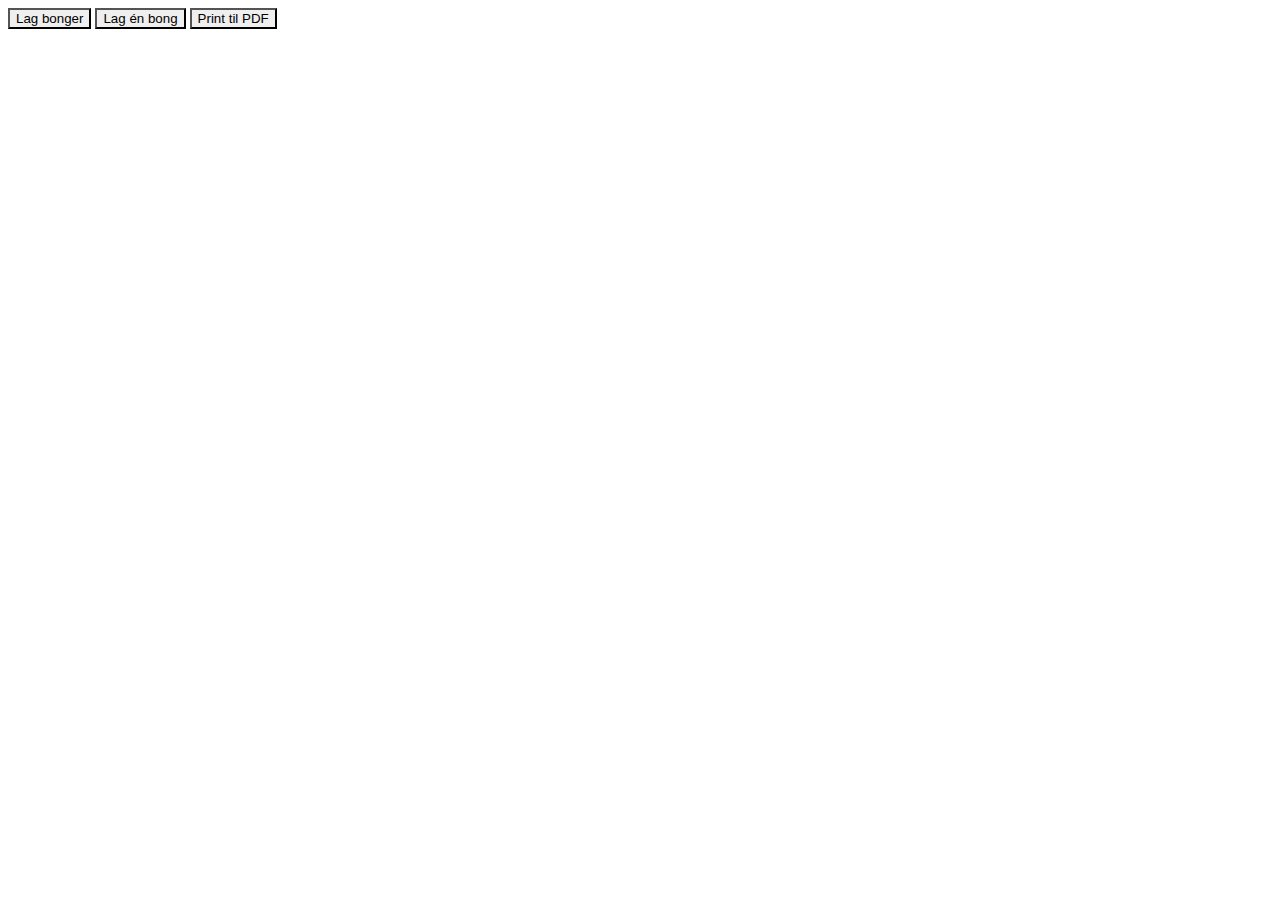
<file: index.html>
<!DOCTYPE html>
<html>
<head>
    <meta charset="utf-8">
    <title>Lag bonger</title>
    
    <!-- This stylesheet makes the page look pretty -->
    <link rel="stylesheet" type="text/css" href="style.css" />
    
    <!-- This stylesheet makes the buttons dissapear upon printing-->
    <link rel="stylesheet" type="text/css" media="print" href="print.css" />
    <script src="buttons.js"></script>
</head>
<body id='max'>
    <button onclick="printBongs();">Lag bonger</button>
    <button onclick="createBong();">Lag én bong</button>
    <button onclick="printToPDF();">Print til PDF</button>
</body>
<div id="colums_container">
    <div class="columns" id="column_1"></div>
    <div class="columns" id="column_2"></div>
    <div class="columns" id="column_3"></div>
</div>
</html>
</file>
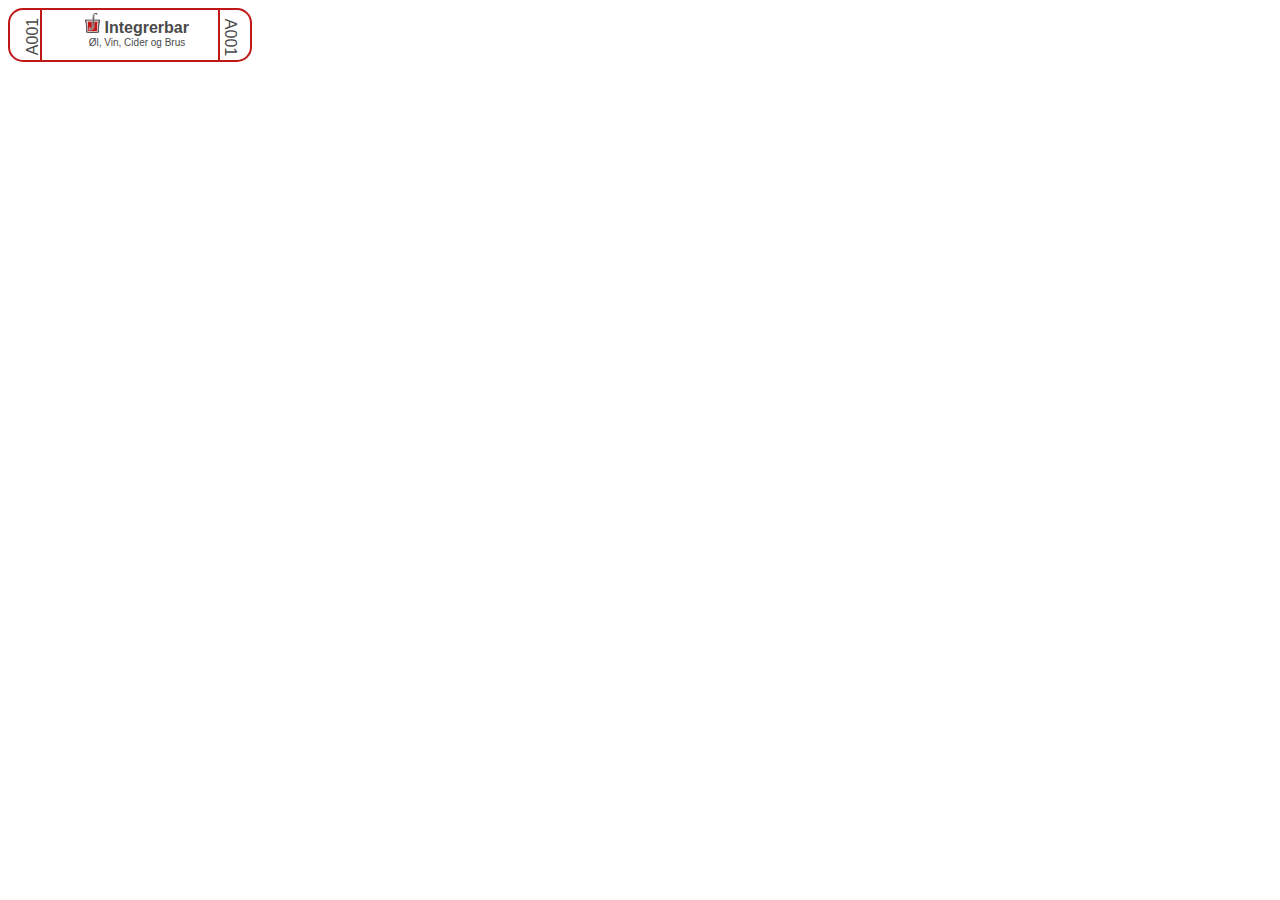
<file: bong_hml_template.html>
<!DOCTYPE html>
<html>
<head>
    <meta charset="utf-8">
    <title>Bong Generator</title>
   <!-- <meta name="viewport" content="width=device-width, initial-scale=1">-->
    <link rel="stylesheet" type="text/css" media="screen" href="style.css">
</head>
<!--Generate like this maybe?-->
<body>
    <div class="bong">
        <div id='leftside'>
            A001
        </div>
        <div id='rightside'>
            A001
        </div>
        <div id='bong-inside'>
            <div id='text-inside'>
                <img id='imgplace' src="images/icon.png" width="15" height="20">
                <b>Integrerbar
                </b>
                <br>
                <div id='small-text'>
                    Øl, Vin, Cider og Brus
                </div>
            </div>
        </div>
    </div>
</body>
</html>
</file>
<file: style.css>
.columns {
    width: fit-content;
    margin-right: 5px;
    margin-left: 5px;
    float: left;
}

#colums_container{
    width: 100%;
    text-align: center;
    display: inline-block;
}


* {
    border-width: 2px;
    /*margin-top: 10%;
    margin-bottom: 10%;*/
}

#max {
    height: 842px;
}

.bong {
    color: #4a4a4a;
    height: 50px;
    width: 240px;
    border-radius: 15px;
    border-style: solid;
    border-color: #c01717;
    /*border-width: 2px;*/
    align-content: center;
    text-align: center;

    margin-top: 5px;
    margin-bottom: 5px;
}

#bong-inside {
    text-align: center;

    /* Border Stuff */ 
    border: solid;
    border-width: 2px;
    border-top: 0;
    border-bottom: 0;
    border-color: #c01717;

    
    margin-top: 0px;
    margin-bottom: 0px;
    margin-right: 30px;
    margin-left: 30px;
    padding-bottom: 14px;
    
}

#leftside {
    margin-left: 0;
    font-family: Arial, Helvetica, sans-serif;
    /*border: solid;*/
    /*
    margin: 0px 0px 0px 0px;
    padding: 0px 0px 0px 0px;
    */
    margin-top: 15px;
    margin-left: -8px;
    padding-left: 10px;
    padding-right: 15px;
    padding-top: 0px;
    

    float: left;
    transform: rotate(270deg);
}


#rightside {
    margin-left: 0;
    font-family: Arial, Helvetica, sans-serif;
    /*border: solid;*/
    /*
    margin: 0px 0px 0px 0px;
    padding: 0px 0px 0px 0px;
    */
    margin-top: 20px;
    /*margin-left: -8px;*/
    margin-right: 0px;
    padding-left: -5px;
    padding-right: 3px;
    padding-top: 0px;

    float: right;
    transform: rotate(90deg);
}

/* idk */
#small-text {
    font-size: 10px;
}


/* Actual text and shit */
#text-inside {
    margin-left: 5px;
    margin-top: 0px;
    padding-top: 0px;
    padding-top: 0%;
    font-family: Arial, Helvetica, sans-serif;
}


#imgplace {
    margin-top: 3px;
}
</file>
<file: print.css>
button {
    display: none;
}

@page {
    size: auto;
    margin: 0;
}

.columns {
    width: fit-content;
    margin-right: 5px;
    margin-left: 5px;
}

#colums_container{
    width: 100%;
    text-align: center;
    display: inline-block;
    float: none;
}


* {
    border-width: 2px;
    /*margin-top: 10%;
    margin-bottom: 10%;*/
}

#max {
    height: 842px;
}

.bong {
    color: #4a4a4a;
    height: 50px;
    width: 240px;
    border-radius: 15px;
    border-style: solid;
    border-color: #c01717;
    /*border-width: 2px;*/
    align-content: center;
    text-align: center;

    margin-top: 5px;
    margin-bottom: 5px;
}

#bong-inside {
    text-align: center;

    /* Border Stuff */ 
    border: solid;
    border-width: 2px;
    border-top: 0;
    border-bottom: 0;
    border-color: #c01717;

    
    margin-top: 0px;
    margin-bottom: 0px;
    margin-right: 30px;
    margin-left: 30px;
    padding-bottom: 14px;
    
}

#leftside {
    margin-left: 0;
    font-family: Arial, Helvetica, sans-serif;
    /*border: solid;*/
    /*
    margin: 0px 0px 0px 0px;
    padding: 0px 0px 0px 0px;
    */
    margin-top: 15px;
    margin-left: -8px;
    padding-left: 10px;
    padding-right: 15px;
    padding-top: 0px;
    

    float: left;
    transform: rotate(270deg);
}


#rightside {
    margin-left: 0;
    font-family: Arial, Helvetica, sans-serif;
    /*border: solid;*/
    /*
    margin: 0px 0px 0px 0px;
    padding: 0px 0px 0px 0px;
    */
    margin-top: 20px;
    /*margin-left: -8px;*/
    margin-right: 0px;
    padding-left: -5px;
    padding-right: 3px;
    padding-top: 0px;

    float: right;
    transform: rotate(90deg);
}

/* idk */
#small-text {
    font-size: 10px;
}


/* Actual text and shit */
#text-inside {
    margin-left: 5px;
    margin-top: 0px;
    padding-top: 0px;
    padding-top: 0%;
    font-family: Arial, Helvetica, sans-serif;
}


#imgplace {
    margin-top: 3px;
}
</file>
